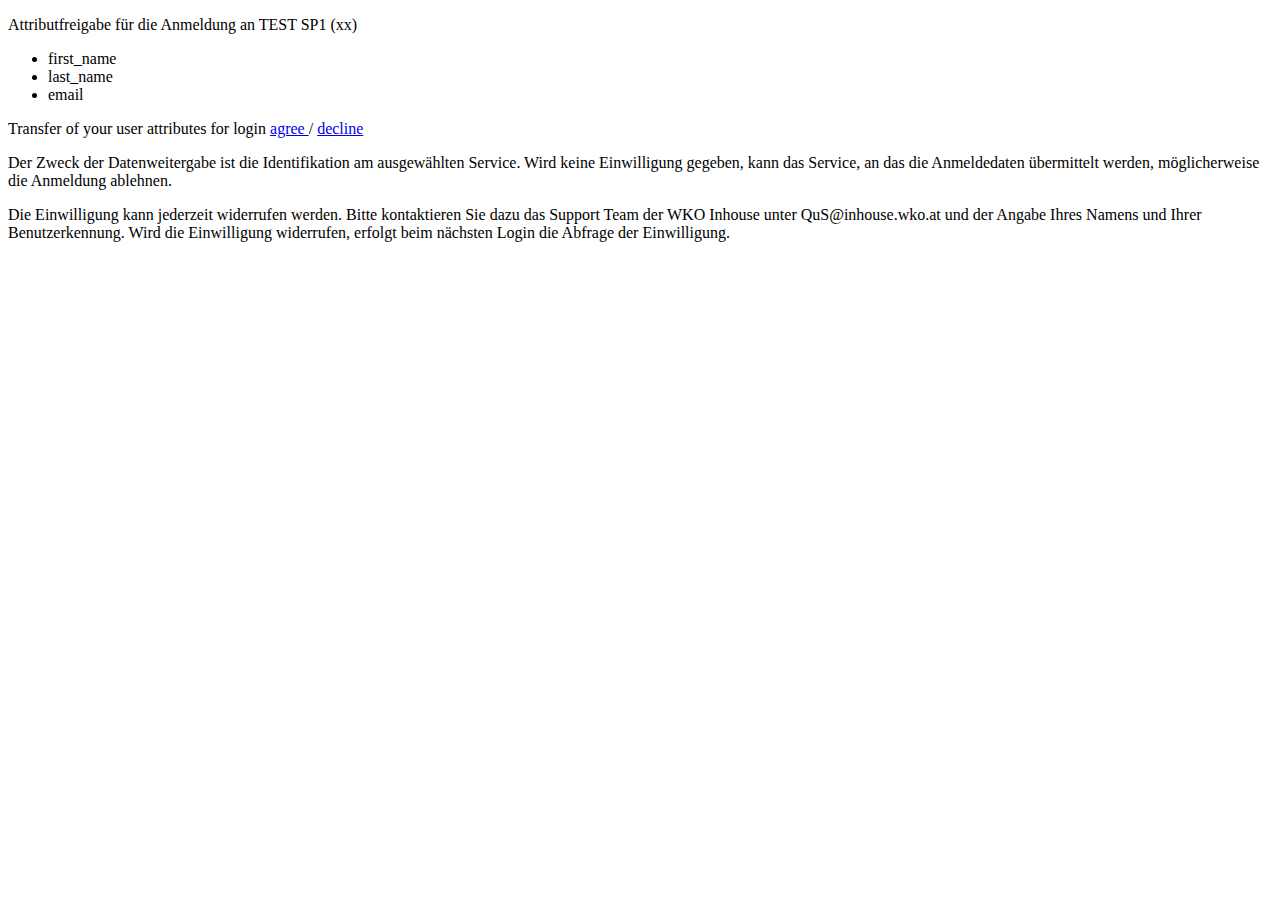
<file: consent/tests/expected_results/display_consent_default.html>
<!DOCTYPE html>
<html lang="de">
<meta charset="utf-8">
<head>
    <title>Request Consent</title>
    <!--link rel="stylesheet" type="text/css" href="css/style.css"-->
</head>
<body>
    <p>Attributfreigabe für die Anmeldung an TEST SP1 (xx)</p>
    <ul>
    
        <li>first_name</li>
    
        <li>last_name</li>
    
        <li>email</li>
    
    </ul>

    <p>Transfer of your user attributes for login
        <a href="/accept_consent/[base64]/374f020f68ed79e03cff28cd07fc3812b699965dac6e787f7899416e6fa8fd3b/">
            agree
        </a>
        /
        <a href="/decline_consent/">decline</a>
    </p>
    <p>Der Zweck der Datenweitergabe ist die Identifikation am ausgewählten Service. Wird keine Einwilligung gegeben, kann das Service, an das die Anmeldedaten übermittelt werden, möglicherweise die Anmeldung ablehnen.</p>
    <p>Die Einwilligung kann jederzeit widerrufen werden. Bitte kontaktieren Sie dazu das Support Team der WKO Inhouse unter QuS@inhouse.wko.at und der Angabe Ihres Namens und Ihrer Benutzerkennung. Wird die Einwilligung widerrufen, erfolgt beim nächsten Login die Abfrage der Einwilligung.</p>

    <br>
</body>
</html>
</file>
